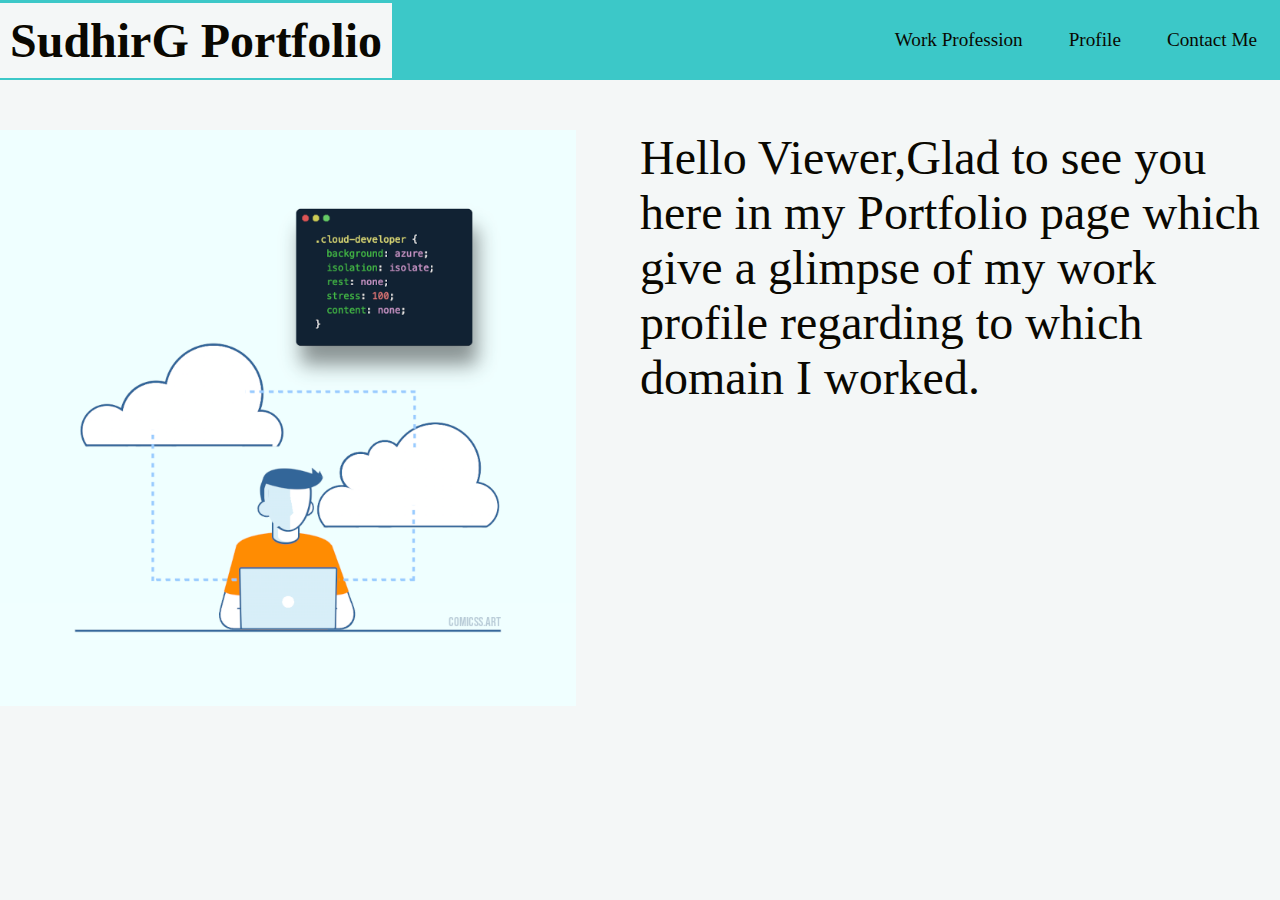
<file: Web_app/code/index.html>
<!DOCTYPE html>
<html>
    <head>
        <meta charset="utf-8">
        <meta http-equiv="X-UA-Compatible" content="IE=edge">
        <title>Web Application Demo using ECS</title>
        <meta name="description" content="">
        <meta name="viewport" content="width=device-width, initial-scale=1">
        <link rel="stylesheet" href="style.css">
    </head>
    <body>
        <header>   
            <nav class="navigation">
                <div class="left"><h1>SudhirG Portfolio</h1> </div>
                <div class="right">   
                <ul>
                    <li><a href="Work_Exp.html">Work Profession</a></li>
                    <li><a href="Profile.html">Profile</a></li>
                    <li><a href="">Contact Me</a></li>
                </ul>
                </div>
            </nav>
        </header>
        <main>
            <section class="sec1" >
                <div class="leftdiv">
                    <img src="cl.png" alt="Profile Pic">
                </div>
                <div class="rightdiv">
                    <p>Hello Viewer,Glad to see you here in my Portfolio page which give a glimpse of my work profile regarding to which domain I worked.</p>
                </div>
            </section>
        </main>
    </body>
</html>
</file>
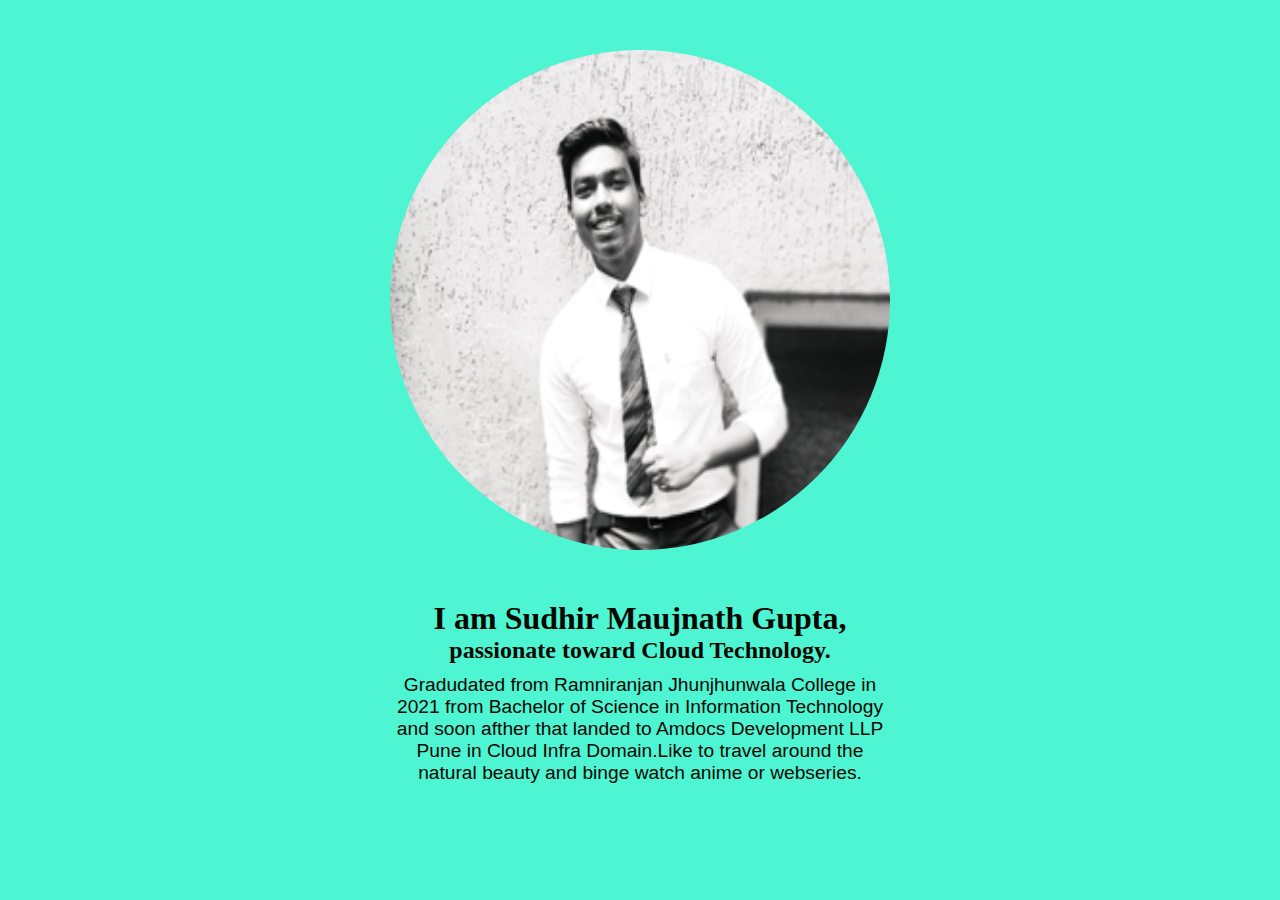
<file: Web_app/code/Profile.html>
<!DOCTYPE html>
<html lang="en">
<head>
    <meta charset="UTF-8">
    <meta name="viewport" content="width=device-width, initial-scale=1.0">
    <title>Profile</title>
    <style>
    * {
    margin: 0;
    padding: 0;
    background-color: rgb(78, 245, 211);
    color: rgb(10, 8, 1);
}
        .profile_pic{
            display: flex;
            justify-content: center;
            padding: 2%;
        }

img{
    border-radius: 300px;
    width: 500px;
    height: 500px;
    border-color: aqua;
}

h1,h2{
    display: flex;
    justify-content: space-around;
}

.ft div {   
    display: flex;
    align-items: center;
}

p{
    text-align: center;
    padding: 10px;
    font-family: 'Lucida Sans', 'Lucida Sans Regular', 'Lucida Grande', 'Lucida Sans Unicode', Geneva, Verdana, sans-serif;
    margin-left: 30%;
    margin-right: 30%;
    font-size:larger;
}

    </style>
</head>
<body>
    <section class="profile_pic">
    <div class="profile_pic">
        <img src="mypic.png" alt="Profile Pic">
    </div>
    </section>
    <div class="profmsg">
        <h1>I am Sudhir Maujnath Gupta,</h1><h2>passionate toward Cloud Technology.</h2>
    </div>
    <div class="ft"><p>Gradudated from Ramniranjan Jhunjhunwala College in 2021 from Bachelor of Science in Information Technology and soon afther that landed to Amdocs Development LLP Pune in Cloud Infra Domain.Like to travel around the natural beauty and binge watch anime or webseries.</p></div>
</body>
</html>
</file>
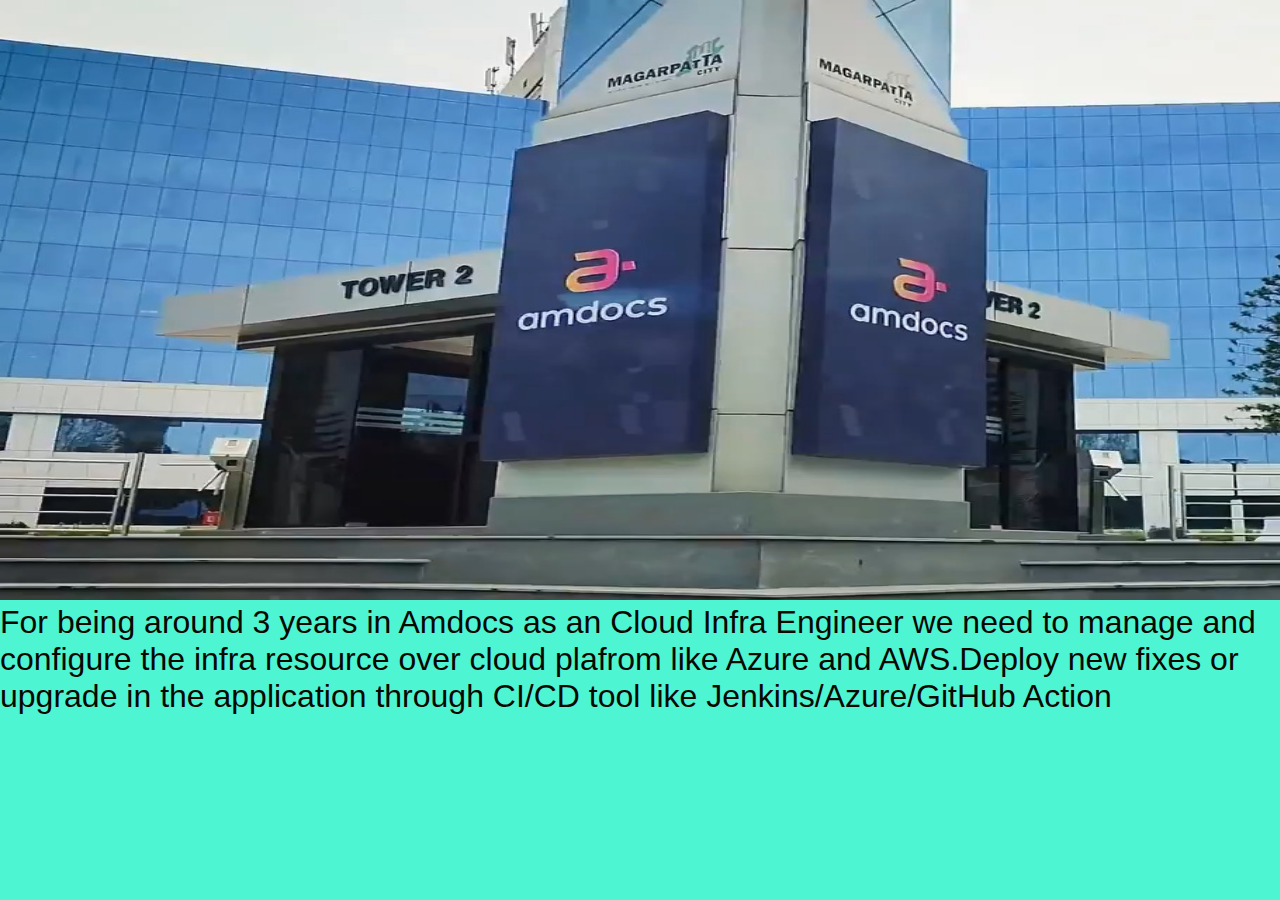
<file: Web_app/code/Work_Exp.html>
<!DOCTYPE html>
<html lang="en">
<head>
    <meta charset="UTF-8">
    <meta name="viewport" content="width=device-width, initial-scale=1.0">
    <title>Work Profession</title>
    <style>
            * {
    margin: 0;
    padding: 0;
    background-color: rgb(78, 245, 211);
    color: rgb(10, 8, 1);
}
        .profile_pic{
            display: flex;
            justify-content: center;
            padding: 2%;
        }

img{

    width: 1800px;
    height: 600px;
}

p{
    display: flex;
    justify-content: space-around;
    font-size: 2rem;
    font-family: 'Franklin Gothic Medium', 'Arial Narrow', Arial, sans-serif;
}

    </style>
</head>
<body>
    <section>
        <div class="orgpic">
            <img src="im.jpg" alt="Amdocs Pic">
        </div>
        </section>
        <div class="workexp">
            <p>For being around 3 years in Amdocs as an Cloud Infra Engineer we need to manage and configure the infra resource over cloud plafrom like Azure and AWS.Deploy new fixes or upgrade in the application through CI/CD tool like Jenkins/Azure/GitHub Action</p>
        </div>
</body>
</html>
</file>
<file: Web_app/code/style.css>
@import url('https://fonts.googleapis.com/css2?family=Poppins:wght@400;500&display=swap');

* {
    margin: 0;
    padding: 0;
    background-color: rgb(244, 247, 247);
    color: rgb(10, 8, 1);
}

nav{
    display: flex;
    justify-content: space-between;
    align-items: center;
    height: 80px;
    background-color: rgb(60, 200, 200);
   
}

nav ul{
    display: flex;
    justify-content: center;
    background-color: rgb(60, 200, 200);
   
}

nav li{
    background-color: rgb(60, 200, 200);
    list-style: none;
    margin: 0px 23px;
    text-decoration: none;
}

a{ 
    text-decoration: none;
    background-color: rgb(60, 200, 200);
    font-size: larger;

}

.left{
   padding: 10px;
   left: 0px;
   font-size: x-large;
}

.sec1{
    display: flex;
    justify-content: space-around;
    margin: 50px 0px;
}

.sec1 div{
    width: 70%;
}

.leftdiv img{
    width: 90%;

}
.rightdiv{
    font-size: 3rem;
    
}
</file>
